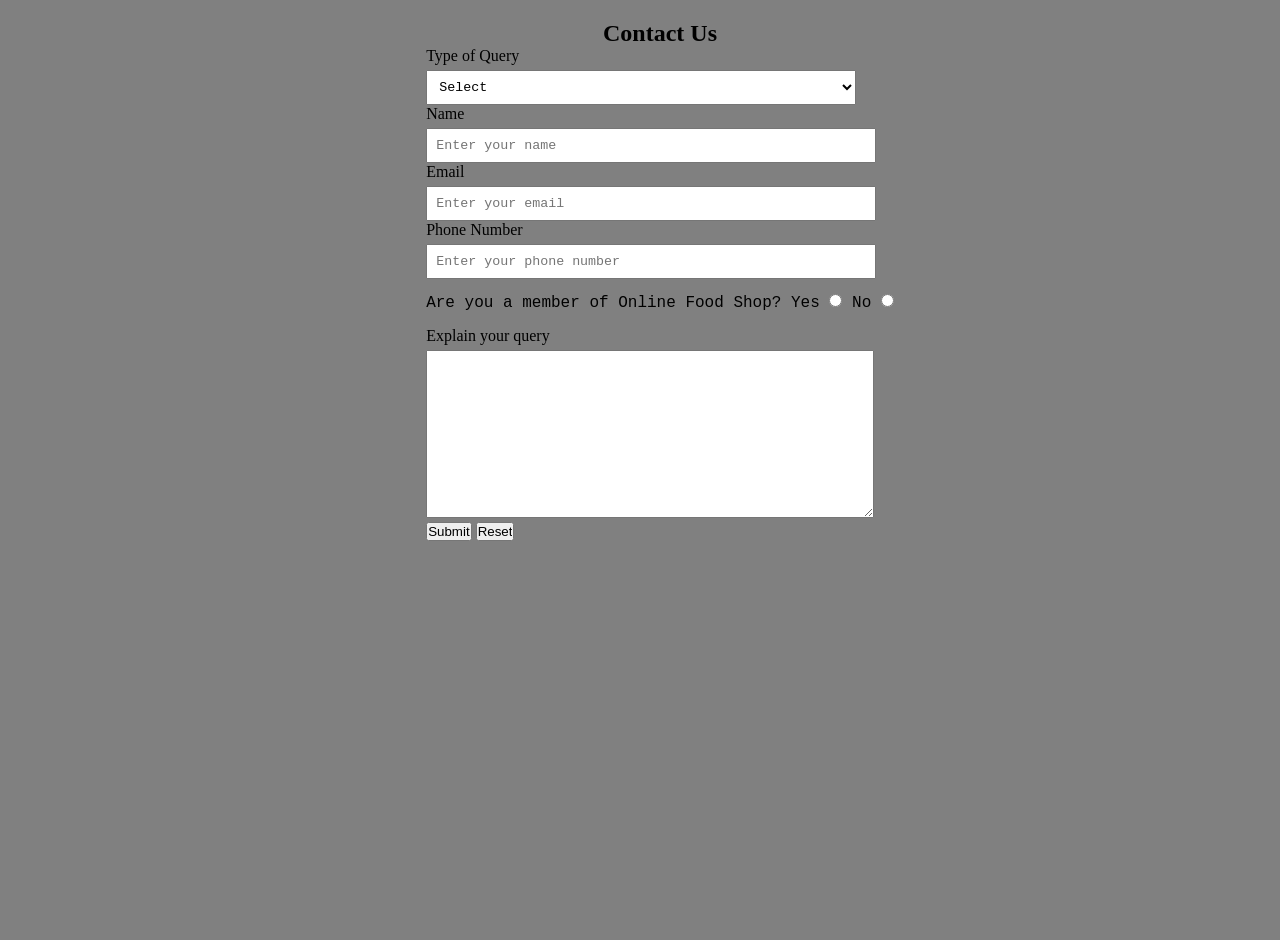
<file: contact.html>
<!DOCTYPE html>
<html lang="en">
<head>
    <link rel="stylesheet" href="style.css">
    <title>Contact Us - Online Food Shop</title>
</head>
<body>
    <section id="contact-section">
        <h1>Contact Us</h1>
        <form action="#">
            <div class="form-group">
                <label for="query-type">Type of Query</label>
                <select name="queryType" id="query-type">
                    <option value="none" selected>Select</option>
                    <option value="order">Order Related Issues</option>
                    <option value="site">Site Related Issues</option>
                    <option value="complaint">Complaint</option>
                    <option value="other">Other</option>
                </select>
            </div>
            <div class="form-group">
                <label for="input-name">Name</label>
                <input type="text" name="name" id="input-name" placeholder="Enter your name">
            </div>
            <div class="form-group">
                <label for="input-email">Email</label>
                <input type="email" name="email" id="input-email" placeholder="Enter your email">
            </div>
            <div class="form-group">
                <label for="input-phone">Phone Number</label>
                <input type="tel" name="phone" id="input-phone" placeholder="Enter your phone number">
            </div>
            <div id="membership-info">
                Are you a member of Online Food Shop?
                Yes <input type="radio" name="membership" value="yes">
                No <input type="radio" name="membership" value="no">
            </div>
            <div class="form-group">
                <label for="message-text">Explain your query</label>
                <textarea name="message" id="message-text" cols="30" rows="10"></textarea>
            </div>
            <input type="submit" value="Submit">
            <input type="reset" value="Reset">
        </form>
    </section>
</body>
</html>
</file>
<file: style.css>
/* Reset */
* {
    margin: 0;
    padding: 0;
}

#heading-main {
    color: #f50a0a;
    text-align: center;
    font-size: 46px;
    font-family: 'Ubuntu Mono', monospace;
}

#heading-sub {
    text-align: center;
    font-size: 21px;
    color: black;
    font-family: 'Ubuntu Mono', monospace;
}

#main-nav {
    display: flex;
    flex-direction: column;
    background-color: gray;
    height: 14vh;
    width: 100vw;
    font-family: 'Ubuntu Mono', monospace;
    margin-top: 10px;
    border: 2px solid black;
    border-radius: 15px;
}

#main-nav img {
    display: block;
    width: 50px;
    height: 50px;
    margin: 0 auto 3px auto;
}

#nav-list {
    display: flex;
    justify-content: center;
}

#nav-list li {
    list-style: none;
    margin: 15px;
    border-radius: 20px;
}

#nav-list li a {
    color: white;
    text-decoration: none;
    padding: 1px;
    border-radius: 10px;
}

#nav-list li a:hover {
    background-color: red;
    border-radius: 10px;
}

#hero-section {
    position: relative;
    display: flex;
    flex-direction: column;
    align-items: center;
    width: 100vw;
    height: 63vh;
}

#hero-section::before {
    content: '';
    background: url("https://media.geeksforgeeks.org/wp-content/uploads/20240711124309/8513909_3941598-(2).jpg") no-repeat center/cover;
    width: 100vw;
    height: 59vh;
    position: absolute;
    top: 0; left: 0;
    opacity: 0.89;
    z-index: -1;
    border: 2px solid black;
    border-bottom-left-radius: 100px;
}

.welcome-message {
    color: black;
    font-weight: bold;
    font-size: 2rem;
    margin-top: 35px;
    text-align: center;
}

.action-btn {
    margin-top: 15px;
    background-color: yellow;
    border: 3px solid white;
    border-radius: 15px;
    font-size: 20px;
    font-weight: bold;
    font-family: 'Ubuntu Mono', monospace;
    cursor: pointer;
}

.action-btn:hover {
    background-color: red;
}

.promo-section {
    display: flex;
    justify-content: space-evenly;
}

.promo-item {
    width: 24vw;
    height: 21vh;
    margin-top: 51px;
    margin-bottom: 51px;
    display: flex;
    justify-content: center;
    align-items: flex-end;
    position: relative;
    border-radius: 40px;
    box-shadow: 2px 7px 16px 19px rgba(0,0,0,0.15);
}

/* Background images for promo items */
.promo-item:nth-child(1)::before {
    content: '';
    position: absolute;
    top: 0; left: 0;
    width: 24vw; height: 21vh;
    border-radius: 40px;
    background: url('https://media.geeksforgeeks.org/wp-content/uploads/20240711123257/jpeg-optimizer_2151336570.jpg') no-repeat center/cover;
    z-index: -1;
}
.promo-item:nth-child(2)::before {
    content: '';
    position: absolute;
    top: 0; left: 0;
    width: 24vw; height: 21vh;
    border-radius: 40px;
    background: url('https://media.geeksforgeeks.org/wp-content/uploads/20240711123256/jpeg-optimizer_6656747_21351.jpg') no-repeat center/cover;
    z-index: -1;
}

/* Featured Products Section */
#featured-heading {
    text-align: center;
    color: red;
    font-family: 'Ubuntu Mono', monospace;
}

#product-gallery {
    display: grid;
    grid-template-columns: repeat(auto-fit, minmax(350px, 1fr));
    margin: 41px;
}

.product-card {
    width: 29vw;
    height: 360px;
    border: 2px solid black;
    border-radius: 15px;
    display: flex;
    justify-content: center;
    align-items: flex-end;
    background-size: cover;
    background-position: center;
}

.product-card:nth-child(1) {
    background-image: url('https://media.geeksforgeeks.org/wp-content/uploads/20240711123258/jpeg-optimizer_various-meals-western-food-platter-dark-background.jpg');
}
.product-card:nth-child(2) {
    background-image: url('https://media.geeksforgeeks.org/wp-content/uploads/20240711123257/jpeg-optimizer_2151182491.jpg');
}
.product-card:nth-child(3) {
    background-image: url('https://media.geeksforgeeks.org/wp-content/uploads/20240711123255/jpeg-optimizer_4744.jpg');
}

/* Footer */
footer {
    text-align: center;
    margin: 20px;
    font-family: 'Ubuntu Mono', monospace;
}

#contact-section {
    width: 100vw;
    min-height: 100vh;
    background-color: gray;
    display: flex;
    flex-direction: column;
    align-items: center;
    padding: 20px;
}

.form-group input,
.form-group select,
.form-group textarea {
    width: 92%;
    padding: 0.5rem;
    margin-top: 5px;
    font-family: 'Ubuntu Mono', monospace;
}

#membership-info {
    margin: 15px 0;
    font-family: 'Ubuntu Mono', monospace;
    color: black;
}
</file>
